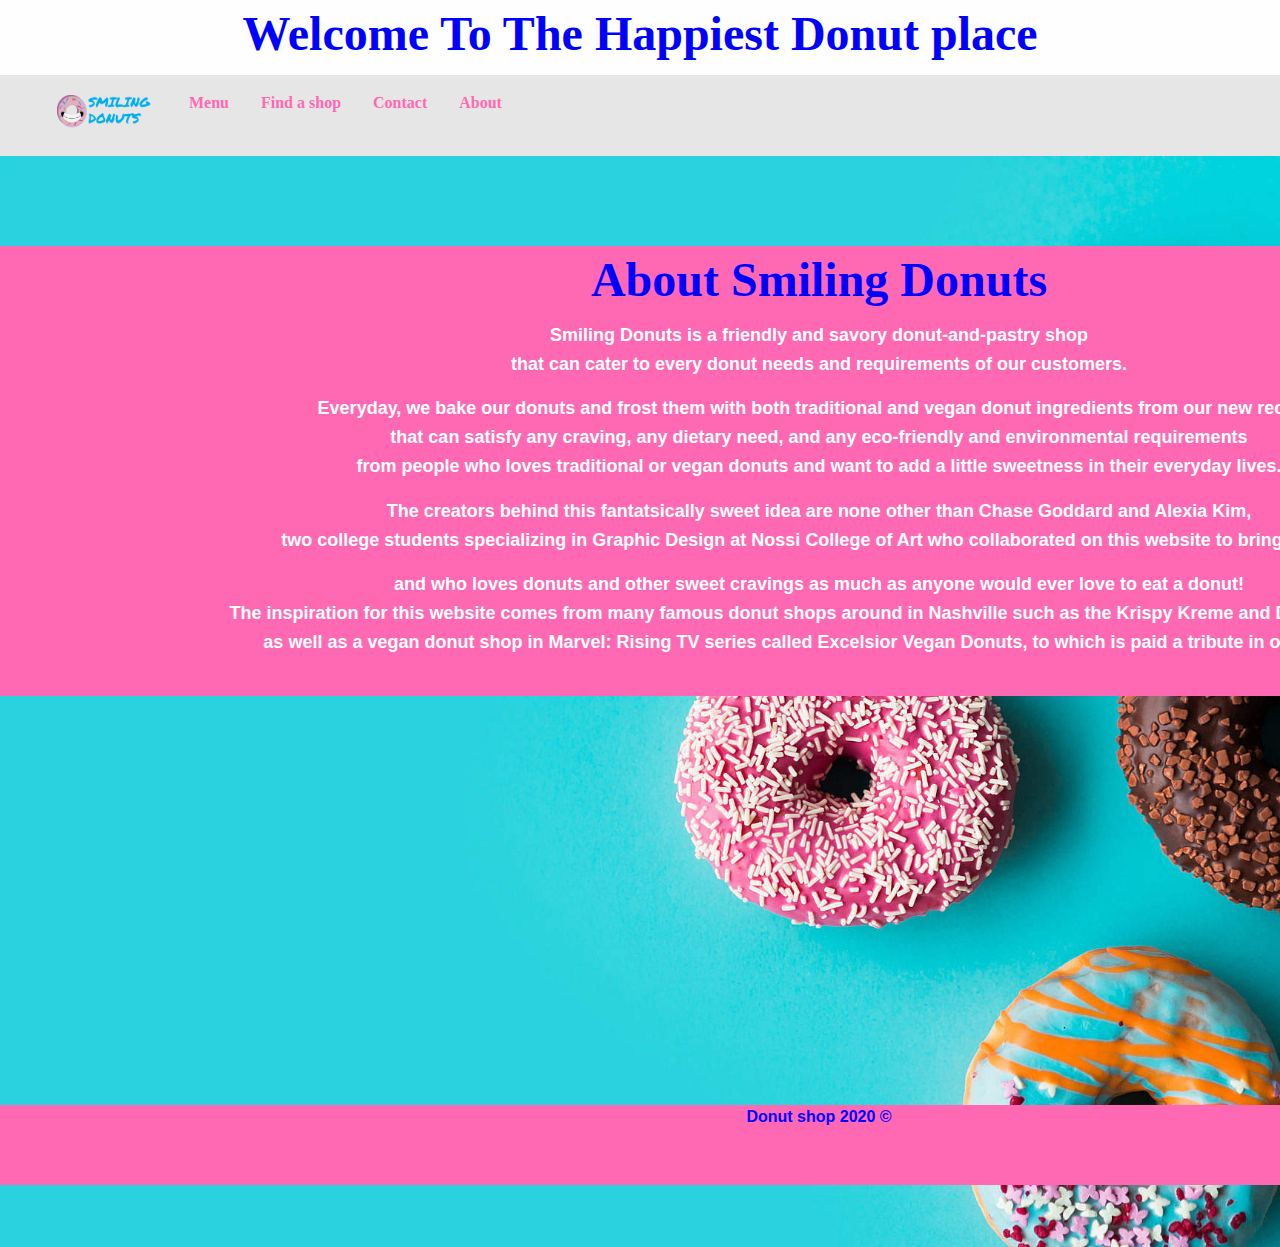
<file: foundation/about.html>
<!DOCTYPE html>
<html lang="en">
<head>
<link rel="stylesheet" href="css/foundation.css">
<link rel="shortcut icon" href="images/logo and branding/favicon.png">
<link rel="stylesheet" href="css/foundation-float.css">
<link rel="stylesheet" href="css/foundation-prototype.css">
<link rel="stylesheet" href="css/foundation-rtl.css">
<link rel="stylesheet" href="css/custom.css">

</head>

<body>
     <header><h1>Welcome To The Happiest Donut place</h1> </header>
    <div class="top-bar">
        <div class="top-bar-left">
          <ul class="dropdown menu" data-dropdown-menu>
            <a href="index.html">
              <img src="images/logo and branding/logo.png" alt="smiling donuts logo"  height="95px" width="100px"><li class="menu-text"></li></a>
           <div class="navbar-list"> <li>
              <a href="menu.html">Menu</a>
          
            <li><a href="find a shop.html">Find a shop</a></li>
            <li><a href="contact.html">Contact</a></li>
            <li><a href="about.html">About</a></li>

        </div>
          </ul>
        </div>
        <div class="top-bar-right">
          <ul class="menu">
          </ul>
        </div>
      </div>
      <div class="hero-section">
         <div class="hero-section-background-image">
          <img src="images/logo and branding/donuts-free-photo-1-2210x1473.jpg" height="300px">
      </div>
</div>
<div class="text-block">
 <div class="about-section">
    <h1>About Smiling Donuts</h1>
    <p>Smiling Donuts is a friendly and savory donut-and-pastry shop <br>
    that can cater to every donut needs and requirements of our customers.</p> 
    <p>Everyday, we bake our donuts and frost them with both traditional and vegan donut ingredients from our new recipes <br> 
    that can satisfy any craving, any dietary need, and any eco-friendly and environmental requirements <br> 
    from people who loves traditional or vegan donuts and want to add a little sweetness in their everyday lives.</p>
    
    <p>The creators behind this fantatsically sweet idea are none other than Chase Goddard and Alexia Kim,<br>
    two college students specializing in Graphic Design at Nossi College of Art who collaborated on this website to bring it to life,</p> 
    <p>and who loves donuts and other sweet cravings as much as anyone would ever love to eat a donut!<br> 
    The inspiration for this website comes from many famous donut shops around in Nashville such as the Krispy Kreme and Dunkin Donuts,<br> 
    as well as a vegan donut shop in Marvel: Rising TV series called Excelsior Vegan Donuts, to which is paid a tribute in our website.</p>
</div>
</body>

<br>
<br>
<br>
<br>
<br>
<br>
<br>
<br>
<br>
<br>
<br>
<br>
<br>
<br>
<br>
<br>
<br>
<br>

<div class="hero-section">
  <div class="hero-section-text">
    <footer>Donut shop 2020 &copy</footer>
</div>


</html>
</file>
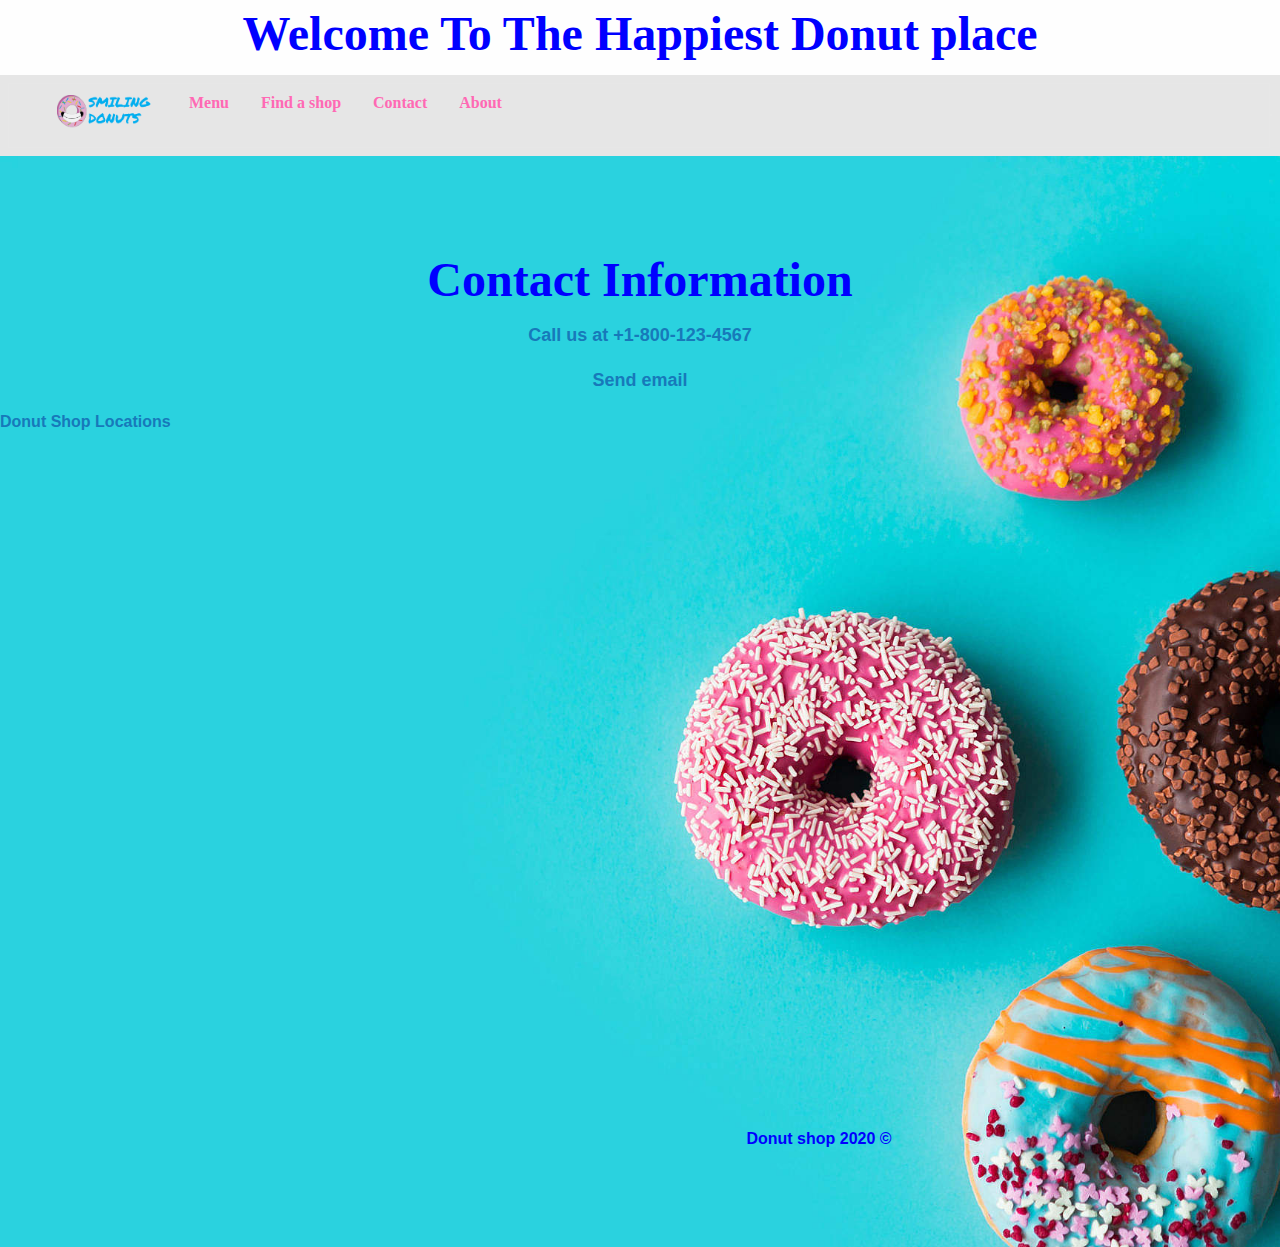
<file: foundation/contact.html>
<!DOCTYPE html>
<html lang="en">
<head>
<link rel="stylesheet" href="css/foundation.css">
<link rel="shortcut icon" href="images/logo and branding/favicon.png">
<link rel="stylesheet" href="css/foundation-float.css">
<link rel="stylesheet" href="css/foundation-prototype.css">
<link rel="stylesheet" href="css/foundation-rtl.css">
<link rel="stylesheet" href="css/custom.css">

</head>

<body>
     <header><h1>Welcome To The Happiest Donut place</h1> </header>
    <div class="top-bar">
        <div class="top-bar-left">
          <ul class="dropdown menu" data-dropdown-menu>
            <a href="index.html">
              <img src="images/logo and branding/logo.png" alt="smiling donuts logo"  height="95px" width="100px"><li class="menu-text"></li></a>
           <div class="navbar-list"> <li>
              <a href="menu.html">Menu</a>
          
            <li><a href="find a shop.html">Find a shop</a></li>
            <li><a href="contact.html">Contact</a></li>
            <li><a href="about.html">About</a></li>

        </div>
          </ul>
        </div>
        <div class="top-bar-right">
          <ul class="menu">
          </ul>
        </div>
      </div>
      <div class="hero-section">
         <div class="hero-section-background-image">
          <img src="images/logo and branding/donuts-free-photo-1-2210x1473.jpg" height="800px">
      </div>
</div>
 <div class="contact-section">
    <h1>Contact Information</h1>
    <p class="p-welcome"><a href="tel:+18001234567">Call us at +1-800-123-4567</a></p>
    <p class="p-welcome"><a href="mailto:smiledonut@gmail.com.">Send email</a></p>
     <a href="https://goo.gl/maps/ov4MMHB42FUSKKLH7">Donut Shop Locations</a>
    <div>
     <iframe src="https://www.google.com/maps/embed?pb=!1m18!1m12!1m3!1d3215.5223899087655!2d-86.69821128478465!3d36.299637003415356!2m3!1f0!2f0!3f0!3m2!1i1024!2i768!4f13.1!3m3!1m2!1s0x88644386ae3d6bfb%3A0xf5584c97a35f2733!2sKrispy%20Kreme!5e0!3m2!1sen!2sus!4v1594591247140!5m2!1sen!2sus" width="850" height="350" frameborder="0" style="border:0;" allowfullscreen="" aria-hidden="false" tabindex="0"></iframe> 
    </div>
</body>
<br>
<br>
<br>
<br>
<br>
<br>
<br>
<br>
<br>
<br>
<br>
<br>
<br>
<br>

<div class="hero-section">
  <div class="hero-section-text">
    <footer>Donut shop 2020 &copy</footer>
</div>

</html>
</file>
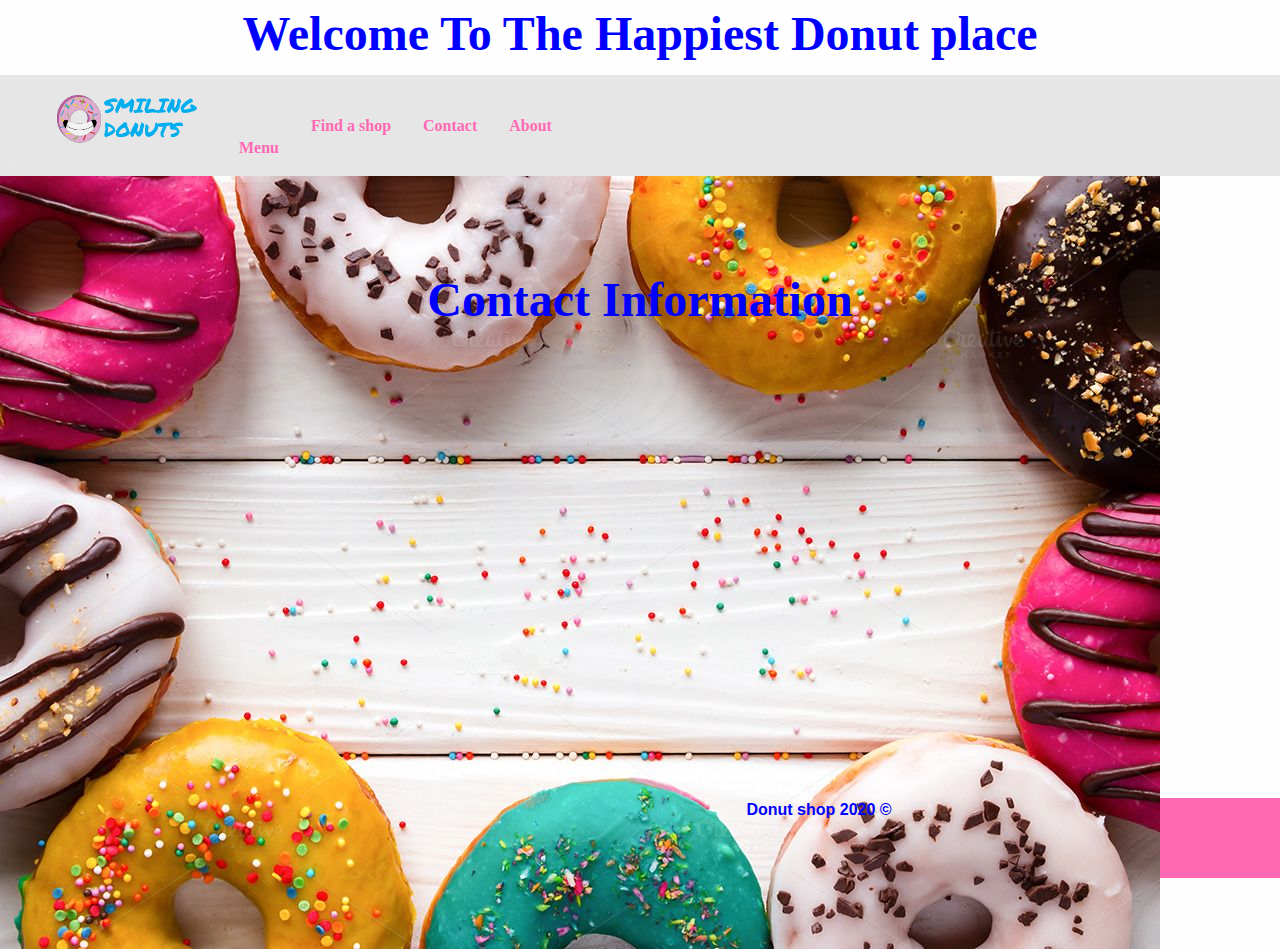
<file: foundation/contacts.html>
<!DOCTYPE html>
<html lang="en">
<head>
<link rel="stylesheet" href="css/foundation.css">
<link rel="shortcut icon" href="images/logo and branding/favicon.png">
<link rel="stylesheet" href="css/foundation-float.css">
<link rel="stylesheet" href="css/foundation-prototype.css">
<link rel="stylesheet" href="css/foundation-rtl.css">
<link rel="stylesheet" href="css/custom.css">

</head>

<body>
    <header><h1>Welcome To The Happiest Donut place</h1> </header>
    <div class="top-bar">
        <div class="top-bar-left">
          <ul class="dropdown menu" data-dropdown-menu>
            <a href="file:///Users/alexiakim/Dropbox/the-foundation-site/foundation/index.html"><img src="images/logo and branding/logo.png" alt="smiling donuts logo"  height="100px" width="150px"><li class="menu-text"></li>
           <div class="navbar-list"> <li>
              <a href="menu.html">Menu</a>
          
            <li><a href="find a shop.html">Find a shop</a></li>
            <li><a href="contact.html">Contact</a></li>
            <li><a href="about.html">About</a></li>
        </div>
          </ul>
        </div>
        <div class="top-bar-right">
          <ul class="menu">
          </ul>
        </div>
      </div>
      <div class="hero-section">
         <div class="hero-section-background-image">
          <img src="images/logo and branding/donut-background.jpg" height="800px">
      </div>
</div>
 <div class="contact-section">
    <h1>Contact Information</h1>
    <li>+1(800)123-4567</li>
    <li>smiledonut@gmail.com</li>
    <li>123 Creative Way, Nashville, TN 37115</li>
</body>

<br>
<br>
<br>
<br>
<br>
<br>
<br>
<br>
<br>
<br>
<br>
<br>
<br>
<br>
<br>
<br>
<br>
<br>
<br>


<div class="hero-section">
  <div class="hero-section-text">
    <footer>Donut shop 2020 &copy</footer>
</div>


</html>
</file>
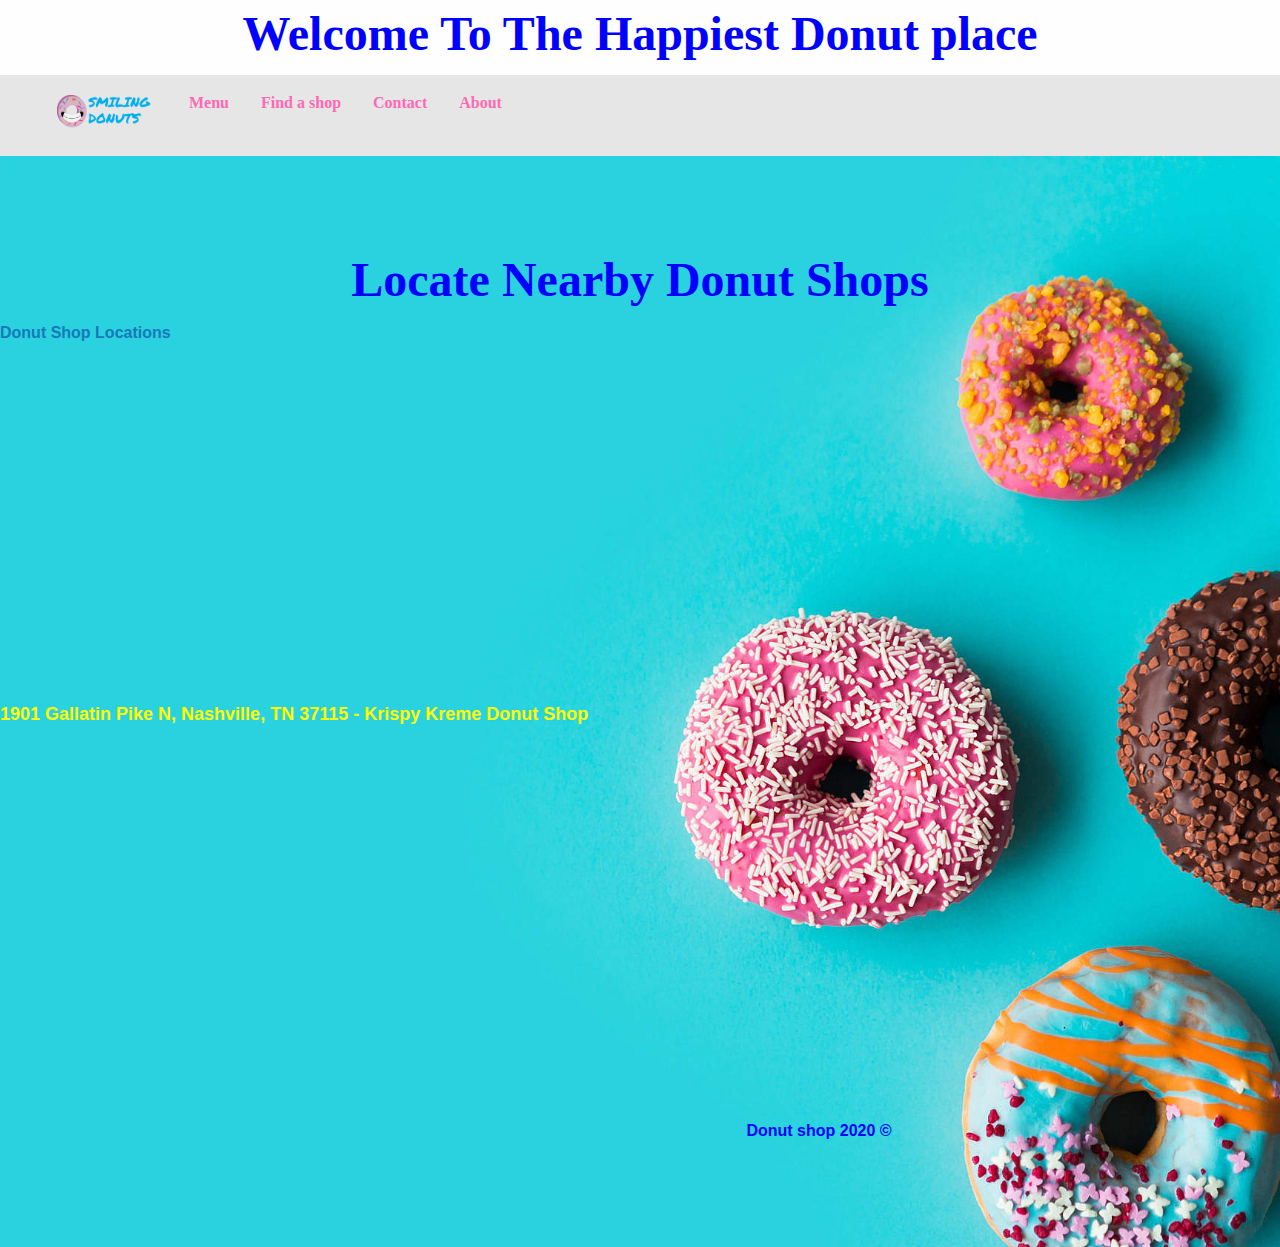
<file: foundation/find a shop.html>
<!DOCTYPE html>
<html lang="en">
<head>
<link rel="stylesheet" href="css/foundation.css">
<link rel="shortcut icon" href="images/logo and branding/favicon.png">
<link rel="stylesheet" href="css/foundation-float.css">
<link rel="stylesheet" href="css/foundation-prototype.css">
<link rel="stylesheet" href="css/foundation-rtl.css">
<link rel="stylesheet" href="css/custom.css">

</head>

<body>
     <header><h1>Welcome To The Happiest Donut place</h1> </header>
    <div class="top-bar">
        <div class="top-bar-left">
          <ul class="dropdown menu" data-dropdown-menu>
            <a href="index.html">
              <img src="images/logo and branding/logo.png" alt="smiling donuts logo"  height="95px" width="100px"><li class="menu-text"></li></a>
           <div class="navbar-list"> <li>
              <a href="menu.html">Menu</a>
          
            <li><a href="find a shop.html">Find a shop</a></li>
            <li><a href="contact.html">Contact</a></li>
            <li><a href="about.html">About</a></li>

        </div>
          </ul>
        </div>
        <div class="top-bar-right">
          <ul class="menu">
          </ul>
        </div>
      </div>
      <div class="hero-section">
         <div class="hero-section-background-image">
          <img src="images/logo and branding/donuts-free-photo-1-2210x1473.jpg" height="800px">
      </div>
</div>
 <div class="locate-section">
    <h1>Locate Nearby Donut Shops</h1>
     <a href="https://goo.gl/maps/ov4MMHB42FUSKKLH7">Donut Shop Locations</a>
    <div>
     <iframe src="https://www.google.com/maps/embed?pb=!1m18!1m12!1m3!1d3215.5223899087655!2d-86.69821128478465!3d36.299637003415356!2m3!1f0!2f0!3f0!3m2!1i1024!2i768!4f13.1!3m3!1m2!1s0x88644386ae3d6bfb%3A0xf5584c97a35f2733!2sKrispy%20Kreme!5e0!3m2!1sen!2sus!4v1594591247140!5m2!1sen!2sus" width="850" height="350" frameborder="0" style="border:0;" allowfullscreen="" aria-hidden="false" tabindex="0"></iframe> 
     <h3>1901 Gallatin Pike N, Nashville, TN 37115 - Krispy Kreme Donut Shop</h3>
    </div>
</body>

<br>
<br>
<br>
<br>
<br>
<br>
<br>
<br>
<br>
<br>
<br>
<br>
<br>
<br>
<br>
<br>


<div class="hero-section">
  <div class="hero-section-text">
    <footer>Donut shop 2020 &copy</footer>
</div>


</html>
</file>
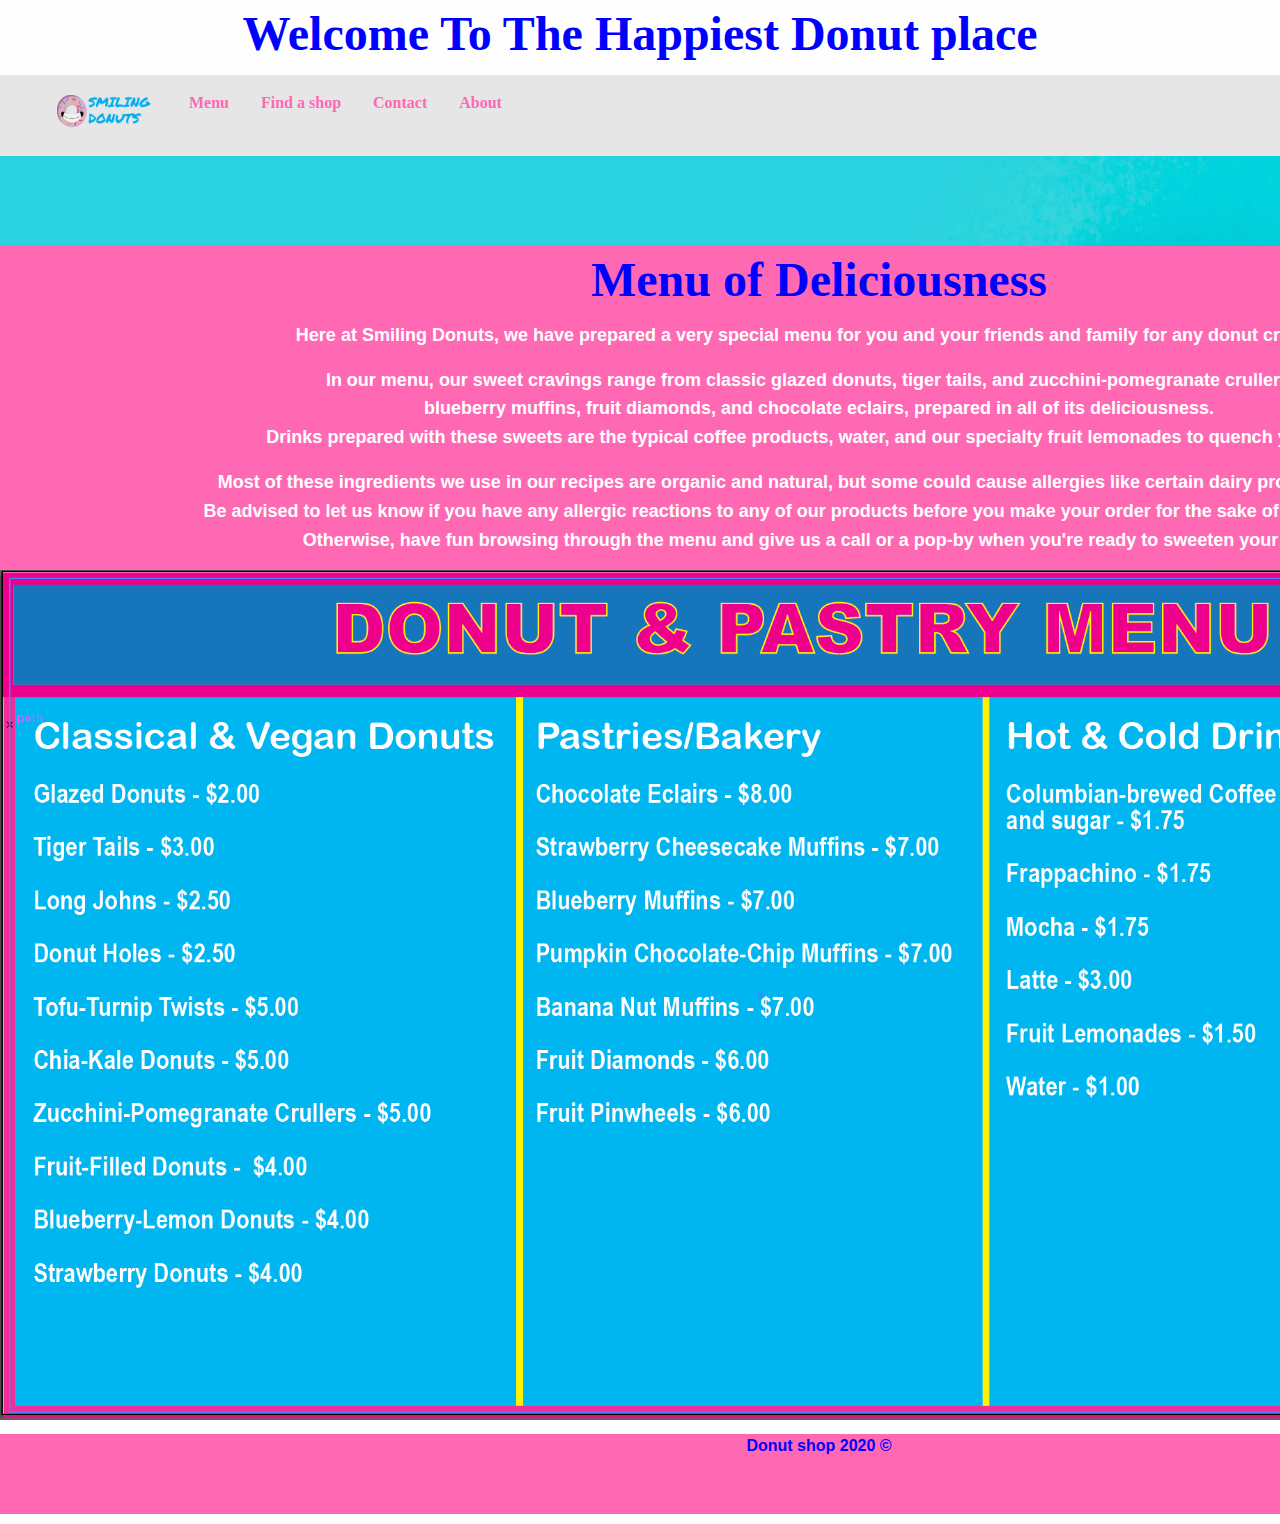
<file: foundation/menu.html>
<!DOCTYPE html>
<html lang="en">
<head>
<link rel="stylesheet" href="css/foundation.css">
<link rel="shortcut icon" href="images/logo and branding/favicon.png">
<link rel="stylesheet" href="css/foundation-float.css">
<link rel="stylesheet" href="css/foundation-prototype.css">
<link rel="stylesheet" href="css/foundation-rtl.css">
<link rel="stylesheet" href="css/custom.css">

</head>

<body>
     <header><h1>Welcome To The Happiest Donut place</h1> </header>
    <div class="top-bar">
        <div class="top-bar-left">
          <ul class="dropdown menu" data-dropdown-menu>
            <a href="index.html">
              <img src="images/logo and branding/logo.png" alt="smiling donuts logo"  height="95px" width="100px"><li class="menu-text"></li></a>
           <div class="navbar-list"> <li>
              <a href="menu.html">Menu</a>
          
            <li><a href="find a shop.html">Find a shop</a></li>
            <li><a href="contact.html">Contact</a></li>
            <li><a href="about.html">About</a></li>

        </div>
          </ul>
        </div>
        <div class="top-bar-right">
          <ul class="menu">
          </ul>
        </div>
      </div>
      <div class="hero-section">
         <div class="hero-section-background-image">
          <img src="images/logo and branding/donuts-free-photo-1-2210x1473.jpg" height="800px">
      </div>
</div>
<div class="text-block">
 <div class="menu-section">
    <h1>Menu of Deliciousness</h1>
    <p>Here at Smiling Donuts, we have prepared a very special menu for you and your friends and family for any donut cravings.</p> 
    <p>In our menu, our sweet cravings range from classic glazed donuts, tiger tails, and zucchini-pomegranate crullers to<br> 
    blueberry muffins, fruit diamonds, and chocolate eclairs, prepared in all of its deliciousness.<br> 
    Drinks prepared with these sweets are the typical coffee products, water, and our specialty fruit lemonades to quench your thirst.</p>
    <p>Most of these ingredients we use in our recipes are organic and natural, but some could cause allergies like certain dairy products, fruit, etc.<br> 
    Be advised to let us know if you have any allergic reactions to any of our products before you make your order for the sake of health and safety.<br> 
    Otherwise, have fun browsing through the menu and give us a call or a pop-by when you're ready to sweeten your order!</p>
</div>
<div class="parent">
    <img src="images/logo and branding/donut-menu.jpg" class="over-img"/>
</body>
<br>
<br>
<br>
<br>
<br>
<br>
<br>
<br>
<br>
<br>
<br>
<br>
<br>
<br>
<br>
<br>
<br>
<br>
<br>
<br>
<br>
<br>
<br>
<br>
<br>
<br>
<br>
<br>
<br>
<br>
<br>
<br>
<br>
<br>
<br>
<br>

<div class="hero-section">
  <div class="hero-section-text">
    <footer>Donut shop 2020 &copy</footer>
</div>

</html>
</file>
<file: foundation/css/custom.css>
.navbar-list{font-family:fantasy;}

.logo {
	padding-left: 13px;
	padding-right: 16px;
	padding-bottom: 13px;
	padding-top: 16px;
}

.navbar { 
	padding-top: 14px;
	padding-bottom:16px;
	padding-left: 14px;
	padding-right: 16px;
}


ul {
	border: 1px solid #e7e7e7;
	list-style-type: none;
	margin: 0;
	padding: 0;
    overflow: hidden;
    background-color: #f7e505;
}

li {
  float: left;
}

li a {
  display: block;
  color: hotpink;
  text-align: center;
  padding: 14px 16px 14px 16px;
  text-decoration: none;
}

/* Change the link color to #111 (black) on hover */
li a:hover {
  background-color: #f705b1;
}

.p-welcome {
  display: block;
  color: #f7e505;
  text-align: center;
  text-decoration: none;
}


h1{ font-family:Captain Redemption }

h1 {
	text-align: center;
	color: blue;
	font-size: 160;
	font-weight: bold;
}

h2{ 
	font-size: medium;
	text-align: center;
}

h3 {
	font-size: large;
	text-align: left;
	font-weight: bold;
	color: yellow;
	font-size: 160;
}

h4 {
	font-size: large;
	text-align: center;
	font-weight: bold;
	color: #ffffff;
	font-size: 160;
}

h5{
	font-size: large;
	text-align: center;
	font-weight: bold;
	color: #000000;
	font-size: 160;
}

.text-block {
  position: absolute;
  background-color: hotpink;
  height: 450px;
}

p {
	font-size: large;
	text-align: center;
	font-weight: bold;
	color: white;
	font-size: 160;
}

div {
	text-align: left;
	color: #0f0f01;
	font-size: 160;
	font-family: Arial, Helvetica, sans-serif; 
	font-weight: bold;

}

.img.animated-gif{
  width: 120px;
  height: 200px;
}

.locate-section{
    text-align: left;
	font-size: 160;
	font-family: Arial, Helvetica, sans-serif; 
	font-weight: bold;
}

.parent{
    position: relative;
}
.over-img{
    position: absolute;
    top: 0;
    left: 0;
    bottom: 0;
    height: 850px;
}

.text-block {
  position: absolute;
  background-color: hotpink;
  height: 450px;
}

.a-href {
  color: hotpink;
  text-align: center;
}

body{
	background-position: static;
}

.hero-section {
  background: url("donut-background.jpg") 40% content;
  background-size: cover;
  height: 10vh;
  width: 182vh;
  text-align: center;
  display: -webkit-all;
  display: -ms-flexbox;
  display: all;
  -webkit-align-items: center;
      -ms-flex-align: center;
          align-items: center;
  -webkit-justify-content: center;
      -ms-flex-pack: center;
          justify-content: center;
}

footer {
  position: static;
  padding-top: 10;
  padding-left: 0;
  padding-bottom: 10;
  padding-right: 0;
  width: 100%;
  height: 80px;
  color: blue;
  background-color: hotpink;
  text-align: center;
}
</file>
